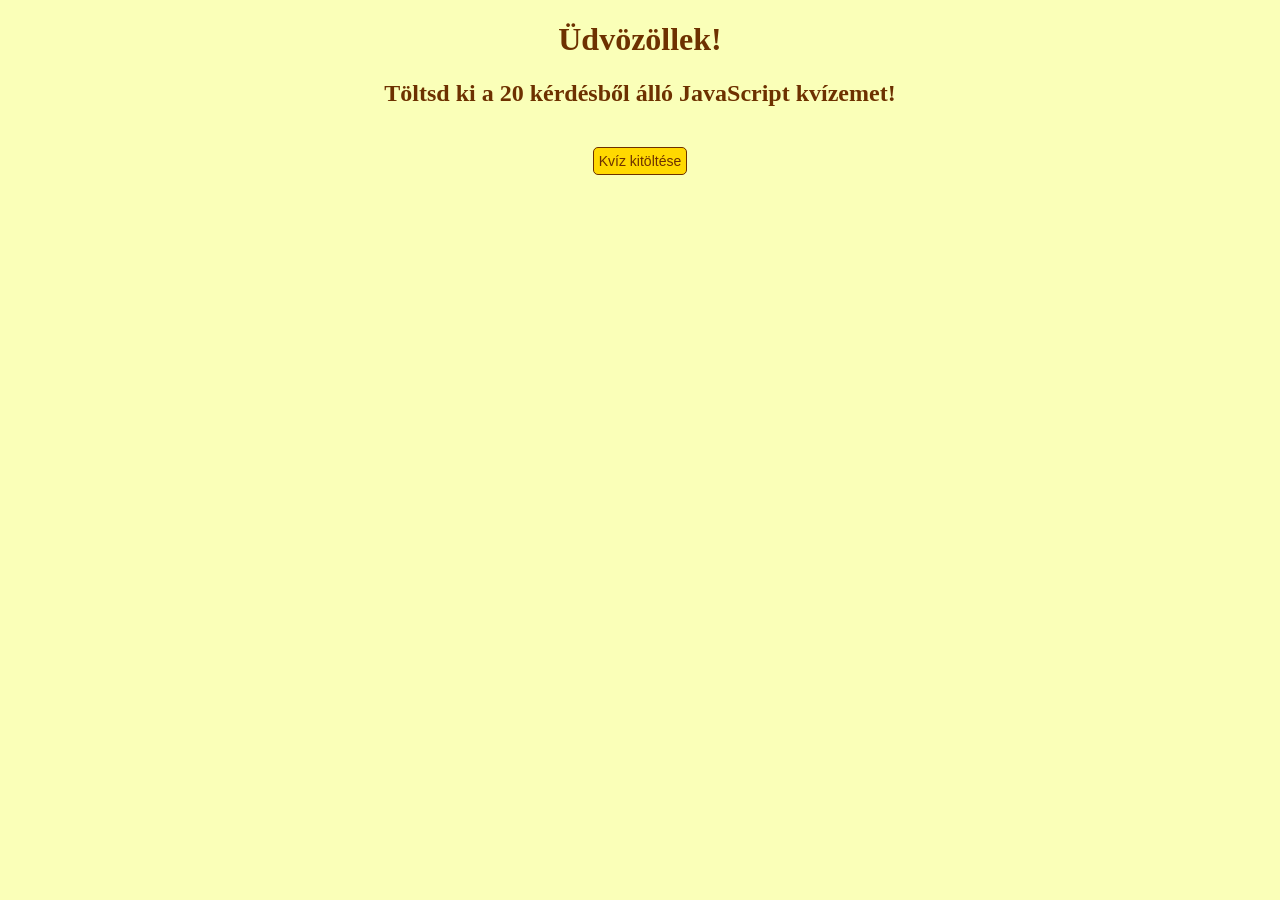
<file: html/index.html>
<!DOCTYPE html>
<html lang="hu - HU">
<head>
    <meta charset="UTF-8">
    <meta name="viewport" content="width=device-width, initial-scale=1.0">
    <title>Kvíz</title>
    <link rel="stylesheet" href="../css/style.css">
</head>
<body>
    <h1>Üdvözöllek!</h1>
    <h2>Töltsd ki a 20 kérdésből álló JavaScript kvízemet!</h2>
    <input type="button" value="Kvíz kitöltése" onclick="newQuiz();">

    <script src="../js/script.js"></script>
</body>
</html>
</file>
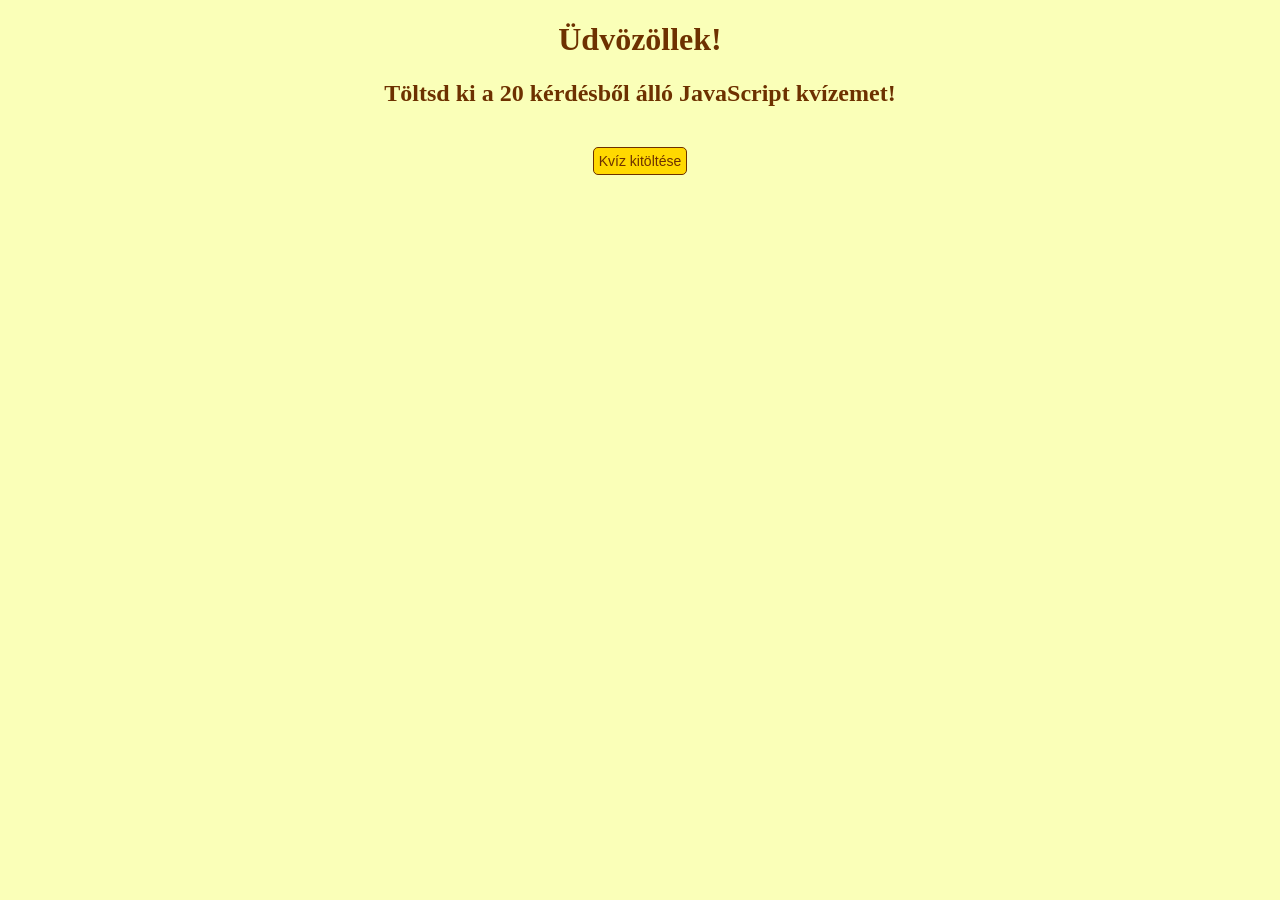
<file: html/continue.html>
<!DOCTYPE html>
<html lang="hu - HU">
<head>
    <meta charset="UTF-8">
    <meta name="viewport" content="width=device-width, initial-scale=1.0">
    <title>Kvíz</title>
    <link rel="stylesheet" href="../css/style.css">
</head>
<body>
    <h1>Üdvözöllek!</h1>
    <h2>Kérlek válassz az alábbi lehetőségek közül!</h2>
    <input type="button" value="Előző kvíz folytatása" onclick="continueQuiz();">
    <input type="button" value="Új kvíz kitöltése" onclick="newQuiz();">
    <br>
    <input type="button" value="Minden tárolt adat törlése" onclick="resetQuiz();">

    <script src="../js/continue_script.js"></script>
</body>
</html>
</file>
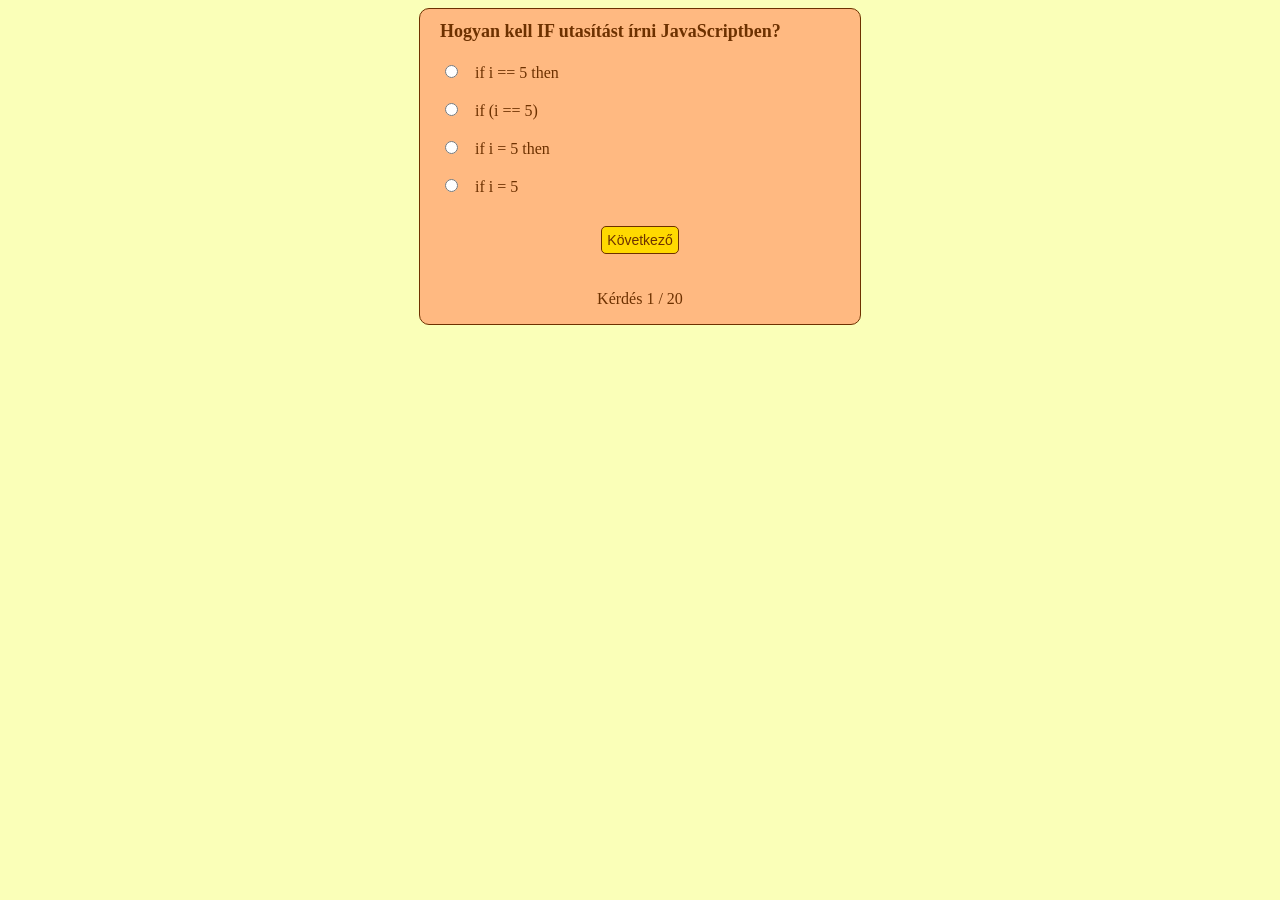
<file: html/quiz.html>
<!DOCTYPE html>
<html lang="hu - HU">
<head>
    <meta charset="UTF-8">
    <meta name="viewport" content="width=device-width, initial-scale=1.0">
    <title>Kvíz</title>
    <link rel="stylesheet" href="../css/style.css">
</head>
<body>
    <div class="error-container" id="error-message" hidden></div>

    <div class="quiz-container">
        <h1 id="question-text" class="pre-wrap">Feladat</h1>

        <input type="radio" name="answer" id="o0" value="0">
        <label class="pre-wrap" for="o0" id="o0-label">Válasz 1</label>
        <br>
        <input type="radio" name="answer" id="o1" value="1">
        <label class="pre-wrap" for="o1" id="o1-label">Válasz 2</label>
        <br>
        <input type="radio" name="answer" id="o2" value="2">
        <label class="pre-wrap" for="o2" id="o2-label">Válasz 3</label>
        <br>
        <input type="radio" name="answer" id="o3" value="3">
        <label class="pre-wrap" for="o3" id="o3-label">Válasz 4</label>
        <br>

        <div class="center">
            <input id="next-btn" type="button" value="Következő" onclick="nextQuestion();">
        </div>

        <p class="center" id="question-counter">0/20</p>
    </div>

    <script src="../js/quiz_script.js"></script>
</body>
</html>
</file>
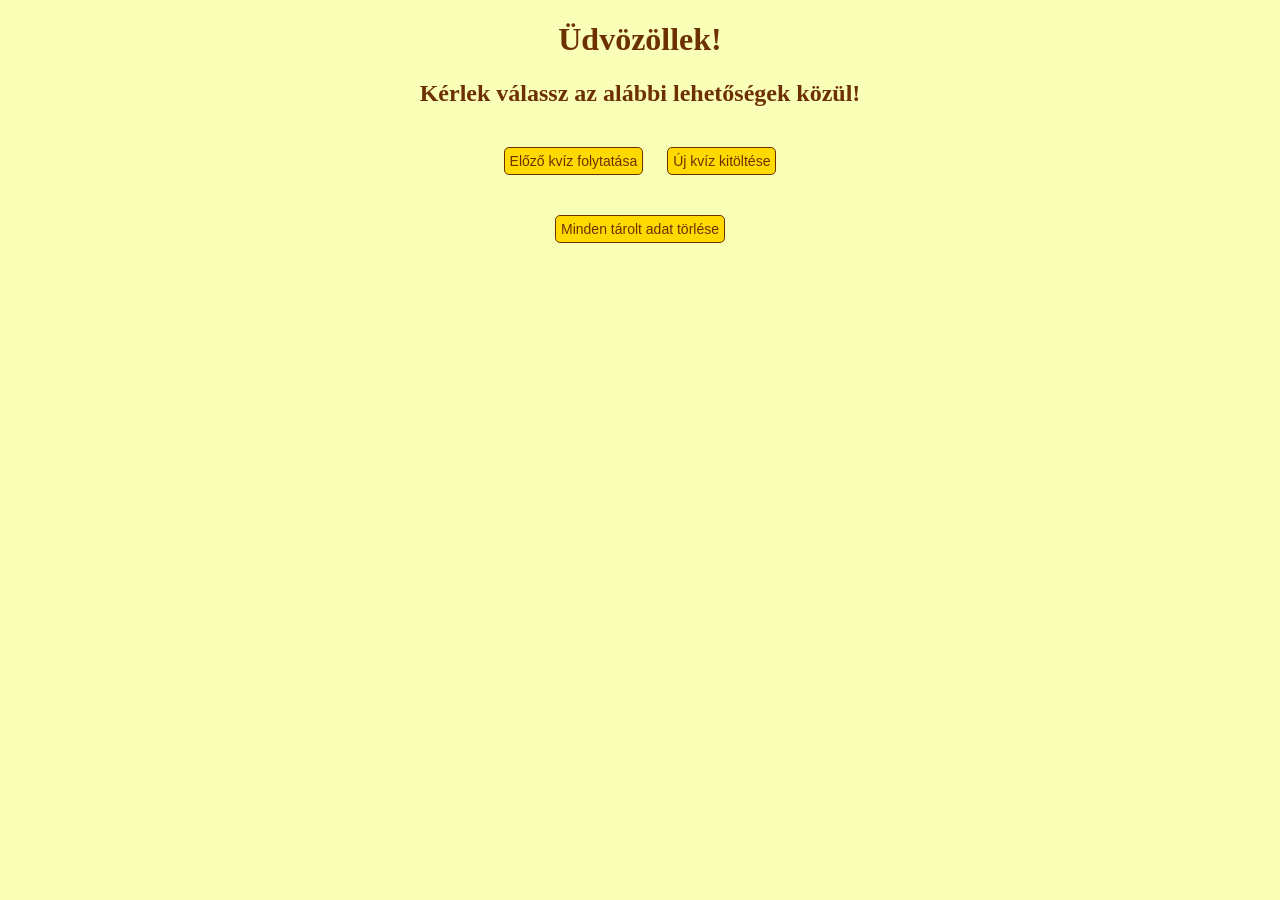
<file: html/result.html>
<!DOCTYPE html>
<html lang="hu - HU">
<head>
    <meta charset="UTF-8">
    <meta name="viewport" content="width=device-width, initial-scale=1.0">
    <title>Kvíz</title>
    <link rel="stylesheet" href="../css/style.css">
</head>
<body>
    <h1>Gratulálok! Sikeresen kitöltötted a kvízt!</h1>
    <h2>Elért pontszám: <span id="points">0</span>/20</h2>

    <input type="button" value="Új kvíz kitöltése" onclick="newQuiz();">

    <br>

    <div id="rigthAnswers" class="quiz-container">
        
    </div>

    <script src="../js/result_script.js"></script>
</body>
</html>
</file>
<file: css/style.css>
body {
    background-color: rgb(250, 255, 184);
    text-align: center;
    color: rgb(109, 49, 0);
}

.error-container {
    margin: 20px auto;
    padding: 10px;
    background-color: rgb(255, 129, 129);
    color: rgb(119, 0, 0);
    border: 1px solid rgb(119, 0, 0);
    border-radius: 10px;
    display: none;
}

.quiz-container {
    display: inline-block;
    text-align: start;
    max-width: 400px;
    width: 80%;
    background-color: rgb(255, 185, 129);
    padding: 0 20px;
    border: 1px solid rgb(109, 49, 0);
    border-radius: 10px;
    color: rgb(109, 49, 0);
}

input[type="radio"] {
    /*border: 1px solid rgb(109, 49, 0);*/
    accent-color: rgb(109, 49, 0);
}

input[type="button"] {
    background-color: rgb(255, 217, 0);
    color: rgb(109, 49, 0);
    border: 1px solid rgb(109, 49, 0);
    border-radius: 5px;
    padding: 5px;
    margin: 20px 10px;
    font-size: 14px;
}

input[type="button"]:hover {
    background-color: rgb(238, 202, 0);
    color: rgb(109, 49, 0);
    border: 1px solid rgb(109, 49, 0);
    border-radius: 5px;
    padding: 5px;
    margin: 20px 10px;
    font-size: 14px;
}

input[type="button"]:active {
    background-color: rgb(255, 115, 0);
    color: rgb(255, 237, 222);
    border: 1px solid rgb(109, 49, 0);
    border-radius: 5px;
    padding: 5px;
    margin: 20px 10px;
    font-size: 14px;
}

input[type="button"]:disabled {
    background-color: rgb(110, 88, 69);
    color: rgb(196, 166, 142);
    border: 1px solid rgb(196, 166, 142);
    border-radius: 5px;
    padding: 5px;
    margin: 20px 10px;
    font-size: 14px;
}

label {
    width: 80%;
    display: inline-block;
    padding: 5px;
    margin: 5px;
}

hr {
    background-color: rgb(149 91 45);
    border: none;
    height: 1px;
}

.center {
    text-align: center;
}

.incorrect {
    background-color: rgb(255, 200, 200);
}

.correct {
    background-color: rgb(200, 255, 200);
}

.pre-wrap {
    white-space: pre-wrap;
    tab-size: 4;
}

h1.pre-wrap {
    font-size: large;
}
</file>
